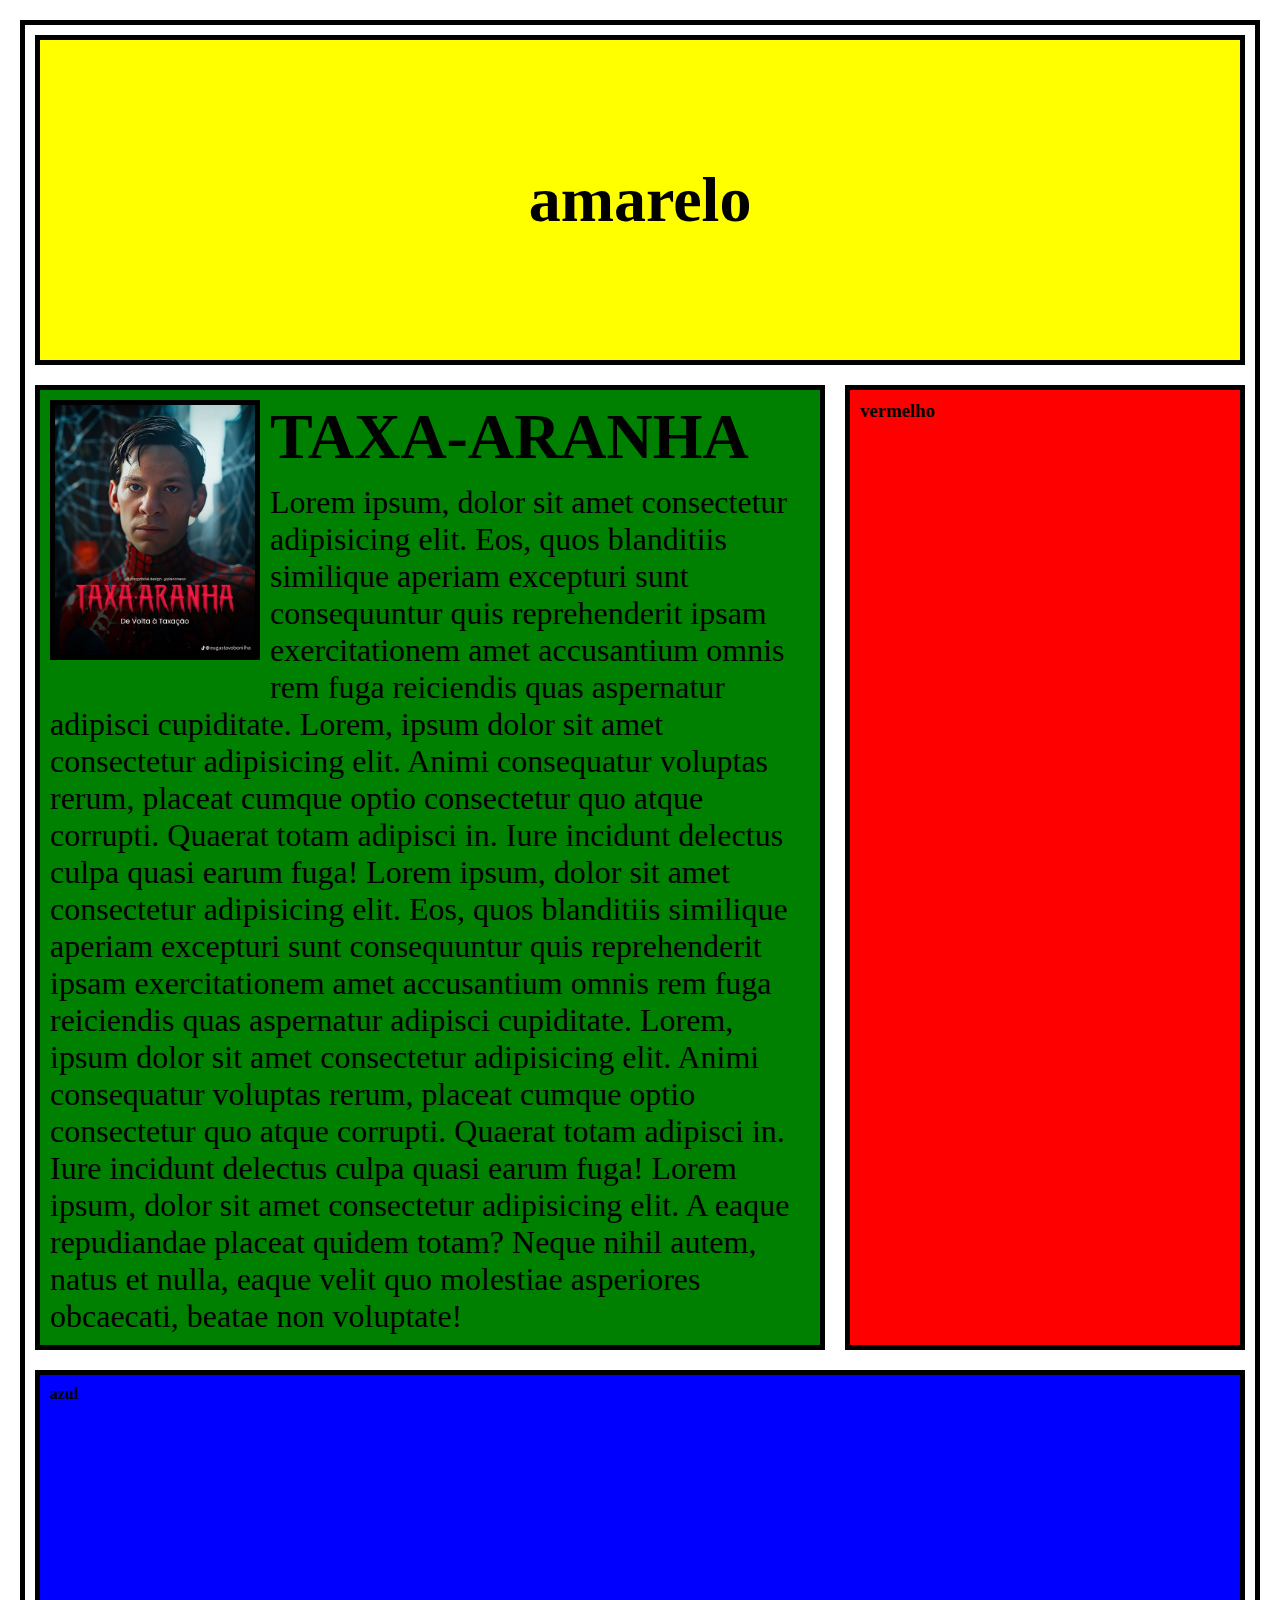
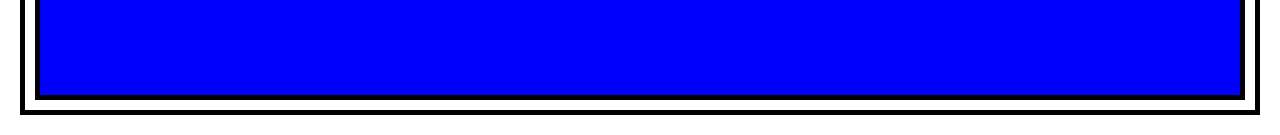
<file: tarefa_media-queries/index.html>
<!DOCTYPE html>
<html lang="pt-BR">
<head>
    <meta charset="UTF-8">
    <meta name="viewport" content="width=device-width, initial-scale=1.0">
    <link rel="stylesheet" href="css/style.css">
    <title>MEDIA-QUERIES</title>
</head>

<body>
    
    <header class="amarelo">
        <h1>amarelo</h1>
    </header>
    <main>
        <article class="verde">
            <img src="images/taxa-aranha.webp" alt="TAXA-ARANHA" width="200px" class="taxa-aranha">
            <h1>TAXA-ARANHA</h1>
            <p>Lorem ipsum, dolor sit amet consectetur adipisicing elit. Eos, quos blanditiis similique aperiam excepturi sunt consequuntur quis reprehenderit ipsam exercitationem amet accusantium omnis rem fuga reiciendis quas aspernatur adipisci cupiditate. Lorem, ipsum dolor sit amet consectetur adipisicing elit. Animi consequatur voluptas rerum, placeat cumque optio consectetur quo atque corrupti. Quaerat totam adipisci in. Iure incidunt delectus culpa quasi earum fuga! Lorem ipsum, dolor sit amet consectetur adipisicing elit. Eos, quos blanditiis similique aperiam excepturi sunt consequuntur quis reprehenderit ipsam exercitationem amet accusantium omnis rem fuga reiciendis quas aspernatur adipisci cupiditate. Lorem, ipsum dolor sit amet consectetur adipisicing elit. Animi consequatur voluptas rerum, placeat cumque optio consectetur quo atque corrupti. Quaerat totam adipisci in. Iure incidunt delectus culpa quasi earum fuga! Lorem ipsum, dolor sit amet consectetur adipisicing elit. A eaque repudiandae placeat quidem totam? Neque nihil autem, natus et nulla, eaque velit quo molestiae asperiores obcaecati, beatae non voluptate!</p>
        </article>

        <!-- <p>Fernando Haddad era um professor de ciência política mediano. Ele não tinha grande destaque no meio acadêmico e vivia uma vida tranquila, ensinando teoria política a alunos que mal prestavam atenção. Mas tudo mudou quando, em um golpe inesperado, o presidente o nomeou como Ministro da Fazenda. <br>
        Sem experiência em economia e sem grandes expectativas, Haddad aceitou o cargo, imaginando que poderia contribuir de alguma forma. Ao assumir o ministério, encontrou um documento antigo e empoeirado, guardado nas profundezas do arquivo do governo. Ao abrir o documento, uma energia misteriosa foi liberada, conferindo a Haddad poderes além da compreensão humana. Nascia ali o Taxa-Aranha, o homem que controlaria os impostos do Brasil. <br>
        Transformado em Taxa-Aranha, Haddad adquiriu a habilidade de criar impostos com a mesma facilidade com que uma aranha tece suas teias. Empoderado pelo presidente, ele começou a inundar o Brasil com novas taxas. Nada era pequeno demais para escapar do seu olhar fiscal. Desde o uso do celular até o ato de respirar, tudo era taxado. <br>
        O presidente, que via em Haddad uma ferramenta perfeita para encher os cofres do governo, incentivava o Taxa-Aranha a continuar. Juntos, eles planejavam usar os fundos arrecadados para consolidar o poder, sem se importar com o impacto sobre a população.</p> -->

        <section class=" destaque vermelho">
            <h3>vermelho</h3>
        </section>
    </main>

    <section class="destaque azul">
        <h4>azul</h4>
    </section>

    
</body>
</html>
</file>
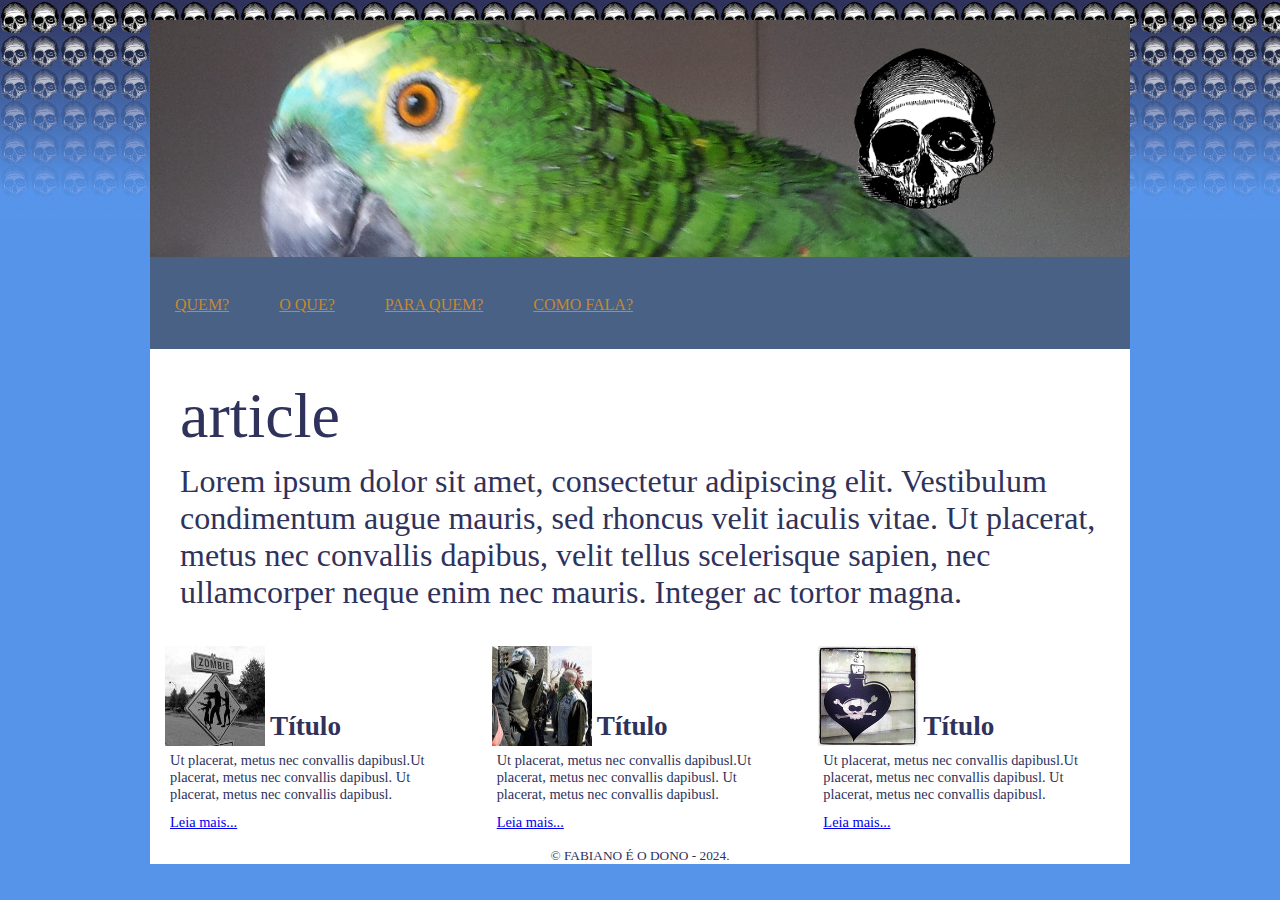
<file: tarefa_mobile-first/index.html>
<!DOCTYPE html>

<html lang="pt-BR">
    <!-- FEITO POR RUBENS MENEZES E MELHORADO POR FABIANO RAMOS. -->
    <head>
        <meta charset="utf-8" />
        <meta name="viewport" content="width=device-width, initial-scale=1.0" />

        <!-- CSS BASE que será usado por todos os diferentes layouts -->
        <link rel="stylesheet" href="css/responsivo.css" type="text/css" />

        <!-- CSS com estilo pequeno sendo carregado primeiro -->
        <link rel="stylesheet" href="css/responsivo_pqn.css" />
        
        <!-- CSS com estilo medio sendo carregado em segundo lugar -->
        <link rel="stylesheet" media="(min-width:480px)" href="css/responsivo_medio.css" />

        <!-- CSS que será usado no layout GRANDE carregaddo em terceiro lugar-->
        <link rel="stylesheet" media="(min-width:720px)" href="css/responsivo_gde.css" />
    
        <title>Página responsiva aulas 01 a 03</title>
    </head>
    
    <body>
        <div class="pagina">
            <header>
                <img src="images/header-980.jpg" alt="hercules">
                <img src="images/logo-200.png" alt="cranio do hercules" class="logo">
            </header>

            <article>
                <h1>article</h1>
                <p>Lorem ipsum dolor sit amet, consectetur adipiscing elit. Vestibulum condimentum augue mauris, sed rhoncus velit iaculis vitae. Ut placerat, metus nec convallis dapibus, velit tellus scelerisque sapien, nec ullamcorper neque enim nec mauris. Integer ac tortor magna.</p>
            </article>

            <div class="titulos">
            <section class="destaque um">
                <img src="images/destaque_01_100x100.jpg" alt="destaque 1">
                <h2>Título</h2>
                <p>Ut placerat, metus nec convallis dapibusl.Ut placerat, metus nec convallis dapibusl. Ut placerat, metus nec convallis dapibusl.</p>
                <p><a href="#" class="dstqlnk">Leia mais...</a></p>
            </section>

            <section class="destaque dois">
                <img src="images/destaque_02_100x100.jpg" alt="destaque 2">
                <h2>Título</h2>
                <p>Ut placerat, metus nec convallis dapibusl.Ut placerat, metus nec convallis dapibusl. Ut placerat, metus nec convallis dapibusl.</p>
                <p><a href="#" class="dstqlnk">Leia mais...</a></p>
            </section>

            <section class="destaque tres">
                <img src="images/destaque_03_100x100.jpg" alt="destaque 3">

                <h2>Título</h2>
                <p>Ut placerat, metus nec convallis dapibusl.Ut placerat, metus nec convallis dapibusl. Ut placerat, metus nec convallis dapibusl.</p>
                <p><a href="#" class="dstqlnk">Leia mais...</a></p>
            </section>
            </div>

            <nav>
                <a href="#">Quem?</a>
                <a href="#">O Que?</a>
                <a href="#">Para quem?</a>
                <a href="#">Como fala?</a>
            </nav>

            <footer>
                <small>&copy; FABIANO É O DONO - 2024.</small>
            </footer>
        </div>
    </body>
</html>
</file>
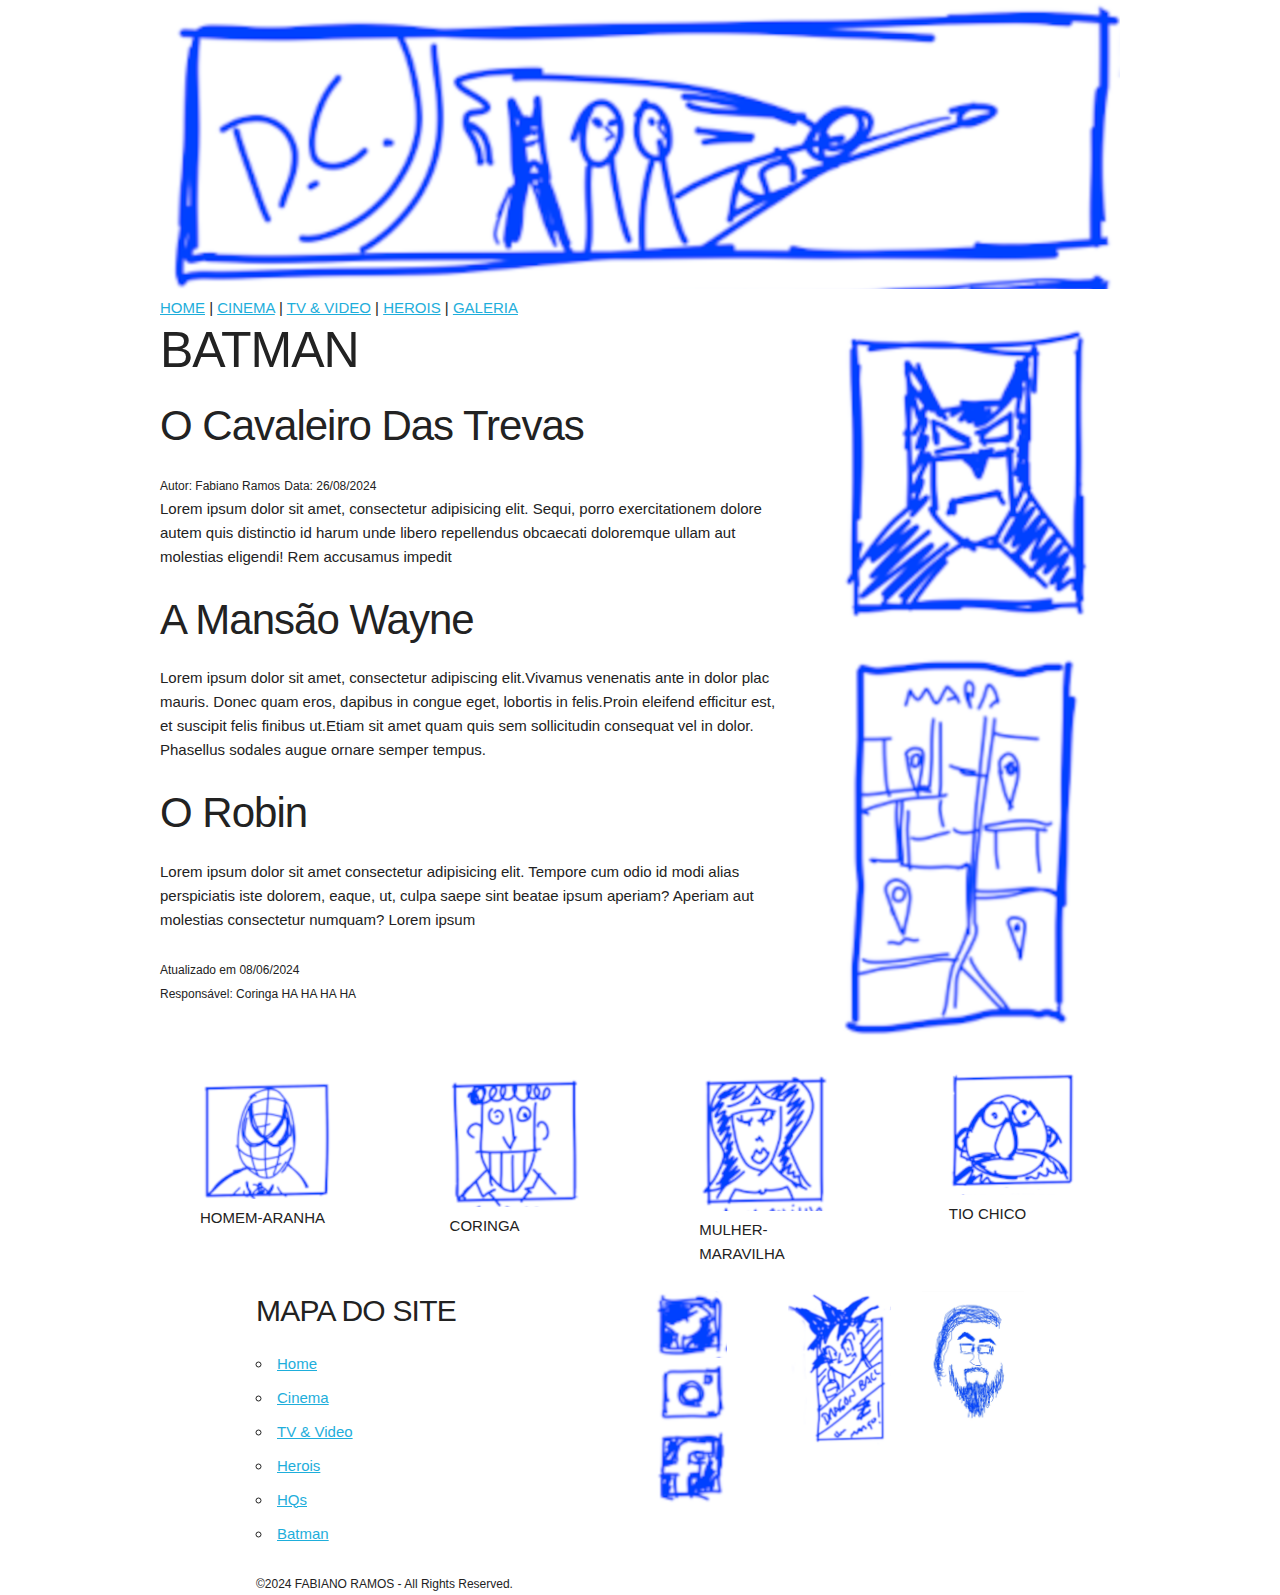
<file: trabalhos/trabalho_04/index.html>
<!DOCTYPE html>
<html lang="pt-BR">

<head>
    <meta charset="UTF-8">
    <meta name="viewport" content="width=device-width, initial-scale=1.0">

    <title>BECO DO BATMAN</title>

    <link rel="stylesheet" href="css/normalize.css">
    <link rel="stylesheet" href="css/skeleton.css">
</head>

<body>
    <div class="container">
        <header class="twelve columns">
            <img src="images/cabecalho.png" alt="cabeçalho" width="100%">
        </header>

        <nav class="twelve columns">
            <a href="#">HOME</a> | 
            <a href="#">CINEMA</a> | 
            <a href="#">TV & VIDEO</a> | 
            <a href="#">HEROIS</a> | 
            <a href="galeria.html">GALERIA</a>
        </nav>
        
        <div class="twelve columns">
            <div class="eight columns">
                <article>
                    <h1>BATMAN</h1>
                    <h2>O Cavaleiro Das Trevas</h2>
                    <small>Autor: Fabiano Ramos</small>
                    <small>Data: 26/08/2024</small>
                    <p>
                        Lorem ipsum dolor sit amet, consectetur adipisicing elit. Sequi, porro exercitationem dolore autem quis distinctio id harum unde libero repellendus obcaecati doloremque ullam aut molestias eligendi! Rem accusamus impedit
                    </p>
                </article>
                        
                <article>
                    <h2>A Mansão Wayne</h2>
                        <p>Lorem ipsum dolor sit amet, consectetur adipiscing elit.Vivamus venenatis ante in dolor plac mauris. Donec quam eros, dapibus in congue eget, lobortis in felis.Proin eleifend efficitur est, et suscipit felis finibus ut.Etiam sit amet quam quis sem sollicitudin consequat vel in dolor. Phasellus sodales augue ornare semper tempus.
                        </p>
                </article>

                <article>
                    <h2>O Robin</h2>
                    <p>
                    Lorem ipsum dolor sit amet consectetur adipisicing elit. Tempore cum odio id modi alias perspiciatis iste dolorem, eaque, ut, culpa saepe sint beatae ipsum aperiam? Aperiam aut molestias consectetur numquam? Lorem ipsum
                </p>

                </article>

                <small>
                    Atualizado em 08/06/2024 <br>
                    Responsável: Coringa HA HA HA HA
                </small>
            </div>

            <aside class="four columns">
                <img src="images/batman.png" alt="batman" width="100%">
                <img src="images/mapa.png" alt="Mapa de Gotham" width="100%">      
            </aside>
        </div>
            
        <div class="twelve columns">
            <section class="three columns">
                <figure>
                    <img src="images/HAranha.png" alt="Homem-Aranha" width="100%">
                    <figcaption>HOMEM-ARANHA</figcaption>
                </figure>
            </section>
            <section class="three columns">
                <figure>
                    <img src="images/Coringa.png" alt="Coringa" width="100%">
                    <figcaption>CORINGA</figcaption>
                </figure>
            </section>
            <section class="three columns">
                <figure>
                    <img src="images/mulher-maravilha.png" alt="Mulher-Maravilha" width="100%">
                    <figcaption>MULHER-MARAVILHA</figcaption>
                </figure>
            </section>
            <section class="three columns">
                <figure>
                    <img src="images/tio-funereo.png" alt="Tio Chico" width="100%">
                    <figcaption>TIO CHICO</figcaption>
                </figure>
            </section>
        </div>

        <footer class="container">
            <section class="six columns">
                <h4>MAPA DO SITE</h4>
                <ul>
                    <li><a href="#">Home</a></li>
                    <li><a href="#">Cinema</a></li>
                    <li><a href="#">TV & Video</a></li>
                    <li><a href="#">Herois</a></li>
                    <li><a href="#">HQs</a></li>
                    <li><a href="#">Batman</a></li>
                </ul>
            </section>

            <section class="two columns">
                <img src="images/twitter.png" alt="Twitter" width="70%">
                <img src="images/instagram.png" alt="Instagram" width="70%">
                <img src="images/facebook.png" alt="Facebook" width="70%">
            </section>

            <section class="two columns">
                <img src="images/goku.png" alt="Goku" width="100%">
            </section>

            <section class="two columns">
                <img src="images/rubens.jpg" alt="rubens" width="100%">
            </section>
        </footer>

        <footer class="container">    
            <small>©2024 FABIANO RAMOS - All Rights Reserved.</small>
        </footer>
    </div>
    
</body>
</html>
</file>
<file: tarefa_media-queries/css/style.css>
@charset "UTF-8";

* {
    margin: 10px;
}


body {
    border: solid 5px black;
}

.amarelo {
    height: 320px;
    display: flex;
    justify-content: center;
    align-items: center;
    background-color: yellow;
    border: solid 5px black;
}

h1 {
    font-size: 4em;
}
p {
    font-size: 2em;
}
main {
    display: flex;
    flex-direction: row;
    margin: 0;
}

.verde {
    background-color: green;
    flex: 2;
    border: solid 5px black;
}

.vermelho {
    background-color: red;
    flex: 1;
    border: solid 5px black;
}


.azul {
    background-color: blue;
    height: 320px;
    border: solid 5px black;
}

.taxa-aranha {
    float:left;
    border: solid 5px black;
}

@media screen and (max-width: 960px) {
    main {
        display: block;
    }   

    .vermelho {
        height: 320px;
    }
}

@media screen and (max-width: 550px) {
    * {
        margin: 0;
    }

    .amarelo {
        height: 100px;
        border: none;
    }
    
    h1 {
        font-size: 3em;
    }

    p {
        font-size: 1.5em;
    }
    .verde {
        display: flex;
        flex-direction: column;
        align-items: center;
        padding: 15px;
        border: none;
        margin-top: 10px;
    }

    .destaque {
        float: left;
        width: 50%;
        border: none;
        margin: auto;  
        margin-top: 10px;
    }
    body {
        border: none;
    }
}
</file>
<file: tarefa_mobile-first/css/responsivo.css>
@charset "UTF-8";
/*
Nome: CSS "BASE" do site Responsivo (aula 02)
Data: 2024-08-17
Descrição: Versão inicial.
Versão: 0.2
Autor: Rubens Menezes
Modificado por: Fabiano Ramos
*/

body {
background-color:#5694EA;
font-size-adjust: 100%;
color: #2F325B;
}
h1 {
font-size: 2em; /* 2x o valor padrão da fonttype */
font-weight: normal;
/* top, right, bottom, left */
margin: 0 0 .5em 0;
}
h2 {
font-size: 1.7em;
margin: 0 0 1em 0; }
h3 {
font-size: 1.5em;
margin: 0 0 1em 0; }
/* top, right, bottom, left */
p { margin: 0 0 .75em 0; }
.pagina {
max-width: 980px;
/* top, right, bottom, left */
margin: 0px auto 0px auto;
background-color: rgb(255,255,255);
}
/* Ajustes de formatação dos destques */
.destaque {
width: 33%; /* determinamos a largura */
float: left; /* todo mundo flutua para a esquerda */
background-color: #FFF;
/* border: 1px solid #000; */
}

.destaque h2 {
font-weight: 1.1em;
margin: 0px;
}
.destaque p{
line-height: 1.2em;
font-size: .9em;
margin-bottom: .5em;
}
</file>
<file: tarefa_mobile-first/css/responsivo_pqn.css>
@charset "UTF-8";
/*
Nome: CSS "PEQUENO" do site Responsivo (aula 03)
Data: 2024-08-17
Descrição: Versão inicial.
Versão: 0.2
Autor: Rubens Menezes
Modificado por: Fabiano Ramos
*/

* {
    margin: 0;
    padding: 0;
}

body {
    background-color: yellowgreen;
    background-image: none;
    margin: auto;
}

.pagina {
    display: block;
}

header img {
    width: 100%;
    position: absolute;
}

/* troca e posiciona o logo */
header .logo {
    width: 50px;
    position: relative;
    top: 10px;
    left: 80%;
}
/* Vamos sumir com a borda para ganhar espaço. Também sumimos com a imagem de
fundo para carregar mais rápido. */

/* Agora começa o "Show do Menu" */
nav {
    position: static;
    padding: 10px 0px 10px 0px;
    background-color: #486184;
}
/* Como mexemos no NAV e devolvemos ele pára a posição STATIC precisamos arrumar o
ARTICLE de novo */
/*top right bottom left*/
article { 
    padding: 20px 20px 10px 20px;
}
/* Voltamos a mexer no NAV */
nav a {
display: block;
color: #C68831;
margin: 15px;
padding: 10px;
border: 2px solid #FFF;
border-radius: 12px;
}
/*
Abaixo uma frescurinha pouco útil.
Por quê é pouco útil?
*/
nav a:hover {
color: #FFF;
background-color: rgba(255, 255, 255,.15);
}
.destaque {
float:none;
width: auto;
margin: 10px ;
padding: 10px;
border-top: 3px dashed #CCC;
}

.destaque img {
    float: left;
    margin: 5px;
}

h1, h2, h3, p {
    margin: 10px;
}

footer {
    display: flex;
    justify-content: center;
}
</file>
<file: tarefa_mobile-first/css/responsivo_medio.css>
@charset "UTF-8";
/*
Nome: CSS "MÉDIO" do site Responsivo (aula 03)
Data: 2024-08-17
Descrição: Versão inicial.
Versão: 0.2
Autor: Rubens Menezes
Modificado por: Fabiano Ramos
*/

header img {
    width: 616px;
    position: absolute;
    margin: auto;
}
/*posicionar o logo*/
header .logo {
    width: 100px;
    position: relative;
    top: 20px;
    left: 400px;
}
/* resposicionar o NAV */
nav { 
    display: flex;
    justify-content: space-around;
    align-items: center;
    order: 0;
    padding-top:40px;
}

nav a {
    text-transform: uppercase;
    border: none;
}

body {
    margin: auto;
    padding: 0;
    background-image: none;

}

.pagina {
    margin: auto;
    max-width: 616px;
    display: flex;
    flex-wrap: wrap;
    flex-direction: column;
    justify-content: center;
}

article {
    order: 1;
}

.destaque {
    float: left;
    margin: 0;
    justify-content: center;
    border-top: none;
}

.titulos {
    order: 2;
    display: flex;
}

footer{
    order: 3;
}

.destaque h2 {
    padding-top: 70px;
}
</file>
<file: tarefa_mobile-first/css/responsivo_gde.css>
@charset "UTF-8";
/*
Nome: CSS "GRANDE" do site Responsivo (aula 02)
Data: 2024-08-17
Descrição: Versão inicial.
Versão: 0.2
Autor: Rubens Menezes
Modificado por: Fabiano Ramos
*/

header img {
    width: 980px;
    position: absolute;
    margin: auto;
}
/*posicionar o logo*/
header .logo {
    width: 150px;
    position: relative;
    top: 25px;
    left: 700px;
}
/* resposicionar o NAV */
nav { 
    display: flex;
    justify-content: left;
    align-items: center;
    order: 0;
    padding-top:80px;
}
nav a {
    text-transform: uppercase;
    border: none;
}

body {
    margin: 20px auto auto auto;
    padding: 0;
    background-color: deepskyblue;
    background: #5694EA url(../images/fundo.jpg) repeat-x 0px 0px;

}

.pagina {
    margin: auto;
    max-width: 980px;
    display: flex;
    flex-wrap: wrap;
    flex-direction: column;
    justify-content: center;
}

article {
    order: 1;
}

.destaque {
    float: left;
    margin: 0;
    justify-content: center;
    border-top: none;
}

.titulos {
    order: 2;
    display: flex;
}

footer{
    order: 3;
}

.destaque h2 {
    padding-top: 70px;
}

p {
    font-size: 2em;
}

h1 {
    font-size: 4em
}
</file>
<file: trabalhos/trabalho_04/css/skeleton.css>
/*
* Skeleton V2.0.4
* Copyright 2014, Dave Gamache
* www.getskeleton.com
* Free to use under the MIT license.
* http://www.opensource.org/licenses/mit-license.php
* 12/29/2014
*/


/* Table of contents
––––––––––––––––––––––––––––––––––––––––––––––––––
- Grid
- Base Styles
- Typography
- Links
- Buttons
- Forms
- Lists
- Code
- Tables
- Spacing
- Utilities
- Clearing
- Media Queries
*/


/* Grid
–––––––––––––––––––––––––––––––––––––––––––––––––– */
.container {
  position: relative;
  width: 100%;
  max-width: 960px;
  margin: 0 auto;
  padding: 0 20px;
  box-sizing: border-box; }
.column,
.columns {
  width: 100%;
  float: left;
  box-sizing: border-box; }

/* For devices larger than 400px */
@media (min-width: 400px) {
  .container {
    width: 85%;
    padding: 0; }
}

/* For devices larger than 550px */
@media (min-width: 550px) {
  .container {
    width: 80%; }
  .column,
  .columns {
    margin-left: 4%; }
  .column:first-child,
  .columns:first-child {
    margin-left: 0; }

  .one.column,
  .one.columns                    { width: 4.66666666667%; }
  .two.columns                    { width: 13.3333333333%; }
  .three.columns                  { width: 22%;            }
  .four.columns                   { width: 30.6666666667%; }
  .five.columns                   { width: 39.3333333333%; }
  .six.columns                    { width: 48%;            }
  .seven.columns                  { width: 56.6666666667%; }
  .eight.columns                  { width: 65.3333333333%; }
  .nine.columns                   { width: 74.0%;          }
  .ten.columns                    { width: 82.6666666667%; }
  .eleven.columns                 { width: 91.3333333333%; }
  .twelve.columns                 { width: 100%; margin-left: 0; }

  .one-third.column               { width: 30.6666666667%; }
  .two-thirds.column              { width: 65.3333333333%; }

  .one-half.column                { width: 48%; }

  /* Offsets */
  .offset-by-one.column,
  .offset-by-one.columns          { margin-left: 8.66666666667%; }
  .offset-by-two.column,
  .offset-by-two.columns          { margin-left: 17.3333333333%; }
  .offset-by-three.column,
  .offset-by-three.columns        { margin-left: 26%;            }
  .offset-by-four.column,
  .offset-by-four.columns         { margin-left: 34.6666666667%; }
  .offset-by-five.column,
  .offset-by-five.columns         { margin-left: 43.3333333333%; }
  .offset-by-six.column,
  .offset-by-six.columns          { margin-left: 52%;            }
  .offset-by-seven.column,
  .offset-by-seven.columns        { margin-left: 60.6666666667%; }
  .offset-by-eight.column,
  .offset-by-eight.columns        { margin-left: 69.3333333333%; }
  .offset-by-nine.column,
  .offset-by-nine.columns         { margin-left: 78.0%;          }
  .offset-by-ten.column,
  .offset-by-ten.columns          { margin-left: 86.6666666667%; }
  .offset-by-eleven.column,
  .offset-by-eleven.columns       { margin-left: 95.3333333333%; }

  .offset-by-one-third.column,
  .offset-by-one-third.columns    { margin-left: 34.6666666667%; }
  .offset-by-two-thirds.column,
  .offset-by-two-thirds.columns   { margin-left: 69.3333333333%; }

  .offset-by-one-half.column,
  .offset-by-one-half.columns     { margin-left: 52%; }

}


/* Base Styles
–––––––––––––––––––––––––––––––––––––––––––––––––– */
/* NOTE
html is set to 62.5% so that all the REM measurements throughout Skeleton
are based on 10px sizing. So basically 1.5rem = 15px :) */
html {
  font-size: 62.5%; }
body {
  font-size: 1.5em; /* currently ems cause chrome bug misinterpreting rems on body element */
  line-height: 1.6;
  font-weight: 400;
  font-family: "Raleway", "HelveticaNeue", "Helvetica Neue", Helvetica, Arial, sans-serif;
  color: #222; }


/* Typography
–––––––––––––––––––––––––––––––––––––––––––––––––– */
h1, h2, h3, h4, h5, h6 {
  margin-top: 0;
  margin-bottom: 2rem;
  font-weight: 300; }
h1 { font-size: 4.0rem; line-height: 1.2;  letter-spacing: -.1rem;}
h2 { font-size: 3.6rem; line-height: 1.25; letter-spacing: -.1rem; }
h3 { font-size: 3.0rem; line-height: 1.3;  letter-spacing: -.1rem; }
h4 { font-size: 2.4rem; line-height: 1.35; letter-spacing: -.08rem; }
h5 { font-size: 1.8rem; line-height: 1.5;  letter-spacing: -.05rem; }
h6 { font-size: 1.5rem; line-height: 1.6;  letter-spacing: 0; }

/* Larger than phablet */
@media (min-width: 550px) {
  h1 { font-size: 5.0rem; }
  h2 { font-size: 4.2rem; }
  h3 { font-size: 3.6rem; }
  h4 { font-size: 3.0rem; }
  h5 { font-size: 2.4rem; }
  h6 { font-size: 1.5rem; }
}

p {
  margin-top: 0; }


/* Links
–––––––––––––––––––––––––––––––––––––––––––––––––– */
a {
  color: #1EAEDB; }
a:hover {
  color: #0FA0CE; }


/* Buttons
–––––––––––––––––––––––––––––––––––––––––––––––––– */
.button,
button,
input[type="submit"],
input[type="reset"],
input[type="button"] {
  display: inline-block;
  height: 38px;
  padding: 0 30px;
  color: #555;
  text-align: center;
  font-size: 11px;
  font-weight: 600;
  line-height: 38px;
  letter-spacing: .1rem;
  text-transform: uppercase;
  text-decoration: none;
  white-space: nowrap;
  background-color: transparent;
  border-radius: 4px;
  border: 1px solid #bbb;
  cursor: pointer;
  box-sizing: border-box; }
.button:hover,
button:hover,
input[type="submit"]:hover,
input[type="reset"]:hover,
input[type="button"]:hover,
.button:focus,
button:focus,
input[type="submit"]:focus,
input[type="reset"]:focus,
input[type="button"]:focus {
  color: #333;
  border-color: #888;
  outline: 0; }
.button.button-primary,
button.button-primary,
input[type="submit"].button-primary,
input[type="reset"].button-primary,
input[type="button"].button-primary {
  color: #FFF;
  background-color: #33C3F0;
  border-color: #33C3F0; }
.button.button-primary:hover,
button.button-primary:hover,
input[type="submit"].button-primary:hover,
input[type="reset"].button-primary:hover,
input[type="button"].button-primary:hover,
.button.button-primary:focus,
button.button-primary:focus,
input[type="submit"].button-primary:focus,
input[type="reset"].button-primary:focus,
input[type="button"].button-primary:focus {
  color: #FFF;
  background-color: #1EAEDB;
  border-color: #1EAEDB; }


/* Forms
–––––––––––––––––––––––––––––––––––––––––––––––––– */
input[type="email"],
input[type="number"],
input[type="search"],
input[type="text"],
input[type="tel"],
input[type="url"],
input[type="password"],
textarea,
select {
  height: 38px;
  padding: 6px 10px; /* The 6px vertically centers text on FF, ignored by Webkit */
  background-color: #fff;
  border: 1px solid #D1D1D1;
  border-radius: 4px;
  box-shadow: none;
  box-sizing: border-box; }
/* Removes awkward default styles on some inputs for iOS */
input[type="email"],
input[type="number"],
input[type="search"],
input[type="text"],
input[type="tel"],
input[type="url"],
input[type="password"],
textarea {
  -webkit-appearance: none;
     -moz-appearance: none;
          appearance: none; }
textarea {
  min-height: 65px;
  padding-top: 6px;
  padding-bottom: 6px; }
input[type="email"]:focus,
input[type="number"]:focus,
input[type="search"]:focus,
input[type="text"]:focus,
input[type="tel"]:focus,
input[type="url"]:focus,
input[type="password"]:focus,
textarea:focus,
select:focus {
  border: 1px solid #33C3F0;
  outline: 0; }
label,
legend {
  display: block;
  margin-bottom: .5rem;
  font-weight: 600; }
fieldset {
  padding: 0;
  border-width: 0; }
input[type="checkbox"],
input[type="radio"] {
  display: inline; }
label > .label-body {
  display: inline-block;
  margin-left: .5rem;
  font-weight: normal; }


/* Lists
–––––––––––––––––––––––––––––––––––––––––––––––––– */
ul {
  list-style: circle inside; }
ol {
  list-style: decimal inside; }
ol, ul {
  padding-left: 0;
  margin-top: 0; }
ul ul,
ul ol,
ol ol,
ol ul {
  margin: 1.5rem 0 1.5rem 3rem;
  font-size: 90%; }
li {
  margin-bottom: 1rem; }


/* Code
–––––––––––––––––––––––––––––––––––––––––––––––––– */
code {
  padding: .2rem .5rem;
  margin: 0 .2rem;
  font-size: 90%;
  white-space: nowrap;
  background: #F1F1F1;
  border: 1px solid #E1E1E1;
  border-radius: 4px; }
pre > code {
  display: block;
  padding: 1rem 1.5rem;
  white-space: pre; }


/* Tables
–––––––––––––––––––––––––––––––––––––––––––––––––– */
th,
td {
  padding: 12px 15px;
  text-align: left;
  border-bottom: 1px solid #E1E1E1; }
th:first-child,
td:first-child {
  padding-left: 0; }
th:last-child,
td:last-child {
  padding-right: 0; }


/* Spacing
–––––––––––––––––––––––––––––––––––––––––––––––––– */
button,
.button {
  margin-bottom: 1rem; }
input,
textarea,
select,
fieldset {
  margin-bottom: 1.5rem; }
pre,
blockquote,
dl,
figure,
table,
p,
ul,
ol,
form {
  margin-bottom: 2.5rem; }


/* Utilities
–––––––––––––––––––––––––––––––––––––––––––––––––– */
.u-full-width {
  width: 100%;
  box-sizing: border-box; }
.u-max-full-width {
  max-width: 100%;
  box-sizing: border-box; }
.u-pull-right {
  float: right; }
.u-pull-left {
  float: left; }


/* Misc
–––––––––––––––––––––––––––––––––––––––––––––––––– */
hr {
  margin-top: 3rem;
  margin-bottom: 3.5rem;
  border-width: 0;
  border-top: 1px solid #E1E1E1; }


/* Clearing
–––––––––––––––––––––––––––––––––––––––––––––––––– */

/* Self Clearing Goodness */
.container:after,
.row:after,
.u-cf {
  content: "";
  display: table;
  clear: both; }


/* Media Queries
–––––––––––––––––––––––––––––––––––––––––––––––––– */
/*
Note: The best way to structure the use of media queries is to create the queries
near the relevant code. For example, if you wanted to change the styles for buttons
on small devices, paste the mobile query code up in the buttons section and style it
there.
*/


/* Larger than mobile */
@media (min-width: 400px) {}

/* Larger than phablet (also point when grid becomes active) */
@media (min-width: 550px) {}

/* Larger than tablet */
@media (min-width: 750px) {}

/* Larger than desktop */
@media (min-width: 1000px) {}

/* Larger than Desktop HD */
@media (min-width: 1200px) {}
</file>
